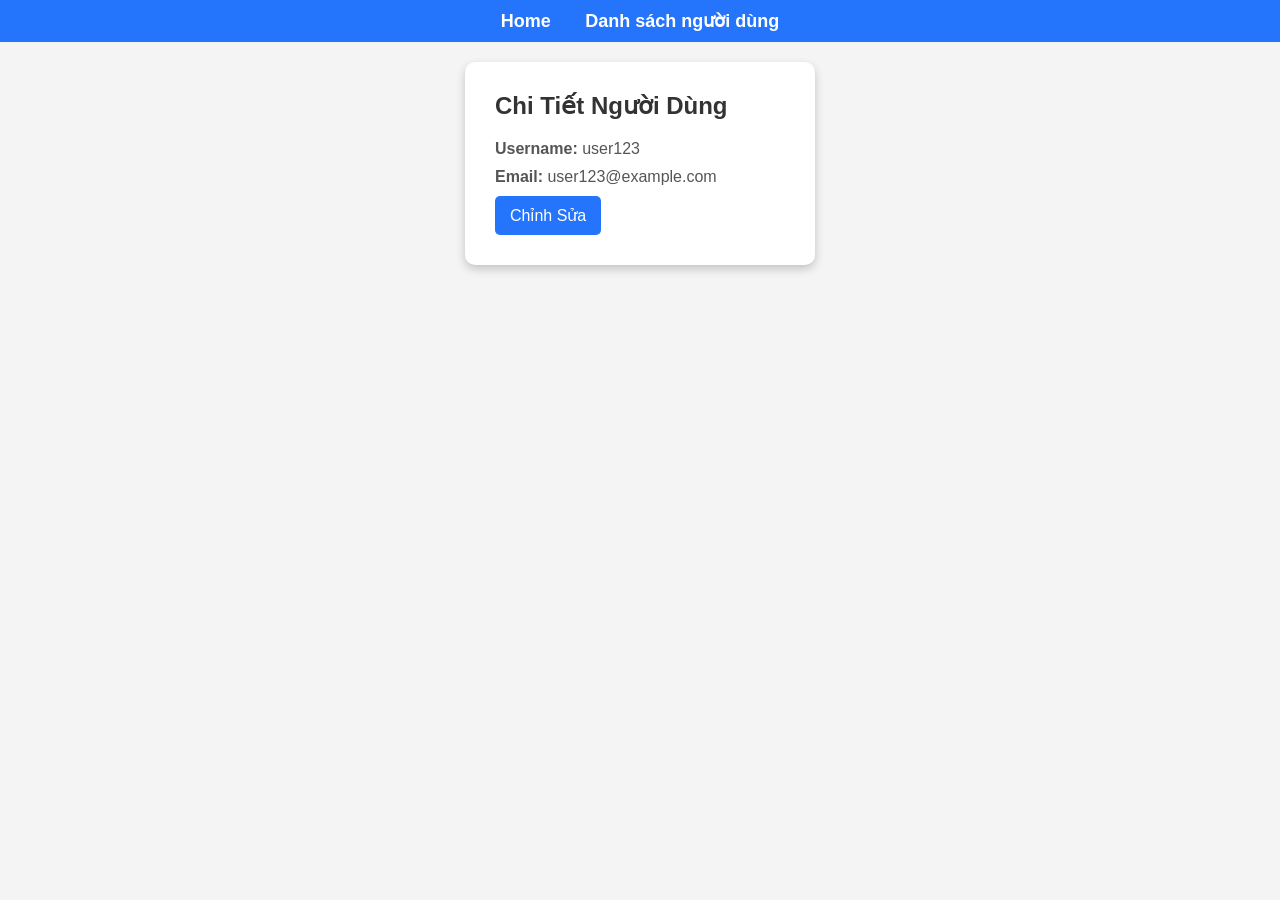
<file: public/view.html>
<!DOCTYPE html>
<html lang="vi">
<head>
    <meta charset="UTF-8">
    <meta name="viewport" content="width=device-width, initial-scale=1.0">
    <title>Chi Tiết Người Dùng</title>
    <link rel="stylesheet" href="./css/View.css">
</head>
<body>
    <nav>
        <ul>
            <li><a href="index.html">Home</a></li>
            <li><a href="users.html">Danh sách người dùng</a></li>
        </ul>
    </nav>
    <div class="user-detail-container">
        <h2>Chi Tiết Người Dùng</h2>
        <p><strong>Username:</strong> user123</p>
        <p><strong>Email:</strong> user123@example.com</p>
        <button class="edit-button" onclick="window.location.href='update.html'">Chỉnh Sửa</button>
    </div>
</body>
</html>
</file>
<file: public/css/View.css>
/* Reset mặc định */
* {
    margin: 0;
    padding: 0;
    box-sizing: border-box;
    font-family: Arial, sans-serif;
}

/* Thiết lập background tổng thể */
body {
    display: flex;
    flex-direction: column;
    align-items: center;
    /*justify-content: center;*/
    background: #f4f4f4;
    height: 100vh;
}

/* Navbar */
nav {
    width: 100%;
    text-align: center;
    margin-bottom: 20px;
}

nav ul {
    list-style: none;
    padding: 10px 0;
    background: #2575fc;
}

nav ul li {
    display: inline;
    margin: 0 15px;
}

nav ul li a {
    text-decoration: none;
    color: white;
    font-size: 18px;
    font-weight: bold;
    transition: 0.3s;
}

nav ul li a:hover {
    text-decoration: underline;
    color: #ffdd57;
}

/* Container chi tiết người dùng */
.user-detail-container {
    background: white;
    padding: 30px;
    border-radius: 10px;
    box-shadow: 0 4px 10px rgba(0, 0, 0, 0.2);
    width: 350px;
    text-align: left;
}

.user-detail-container h2 {
    margin-bottom: 20px;
    color: #333;
}

.user-detail-container p {
    font-size: 16px;
    margin-bottom: 10px;
    color: #555;
}

/* Nút chỉnh sửa */
.edit-button {
    padding: 10px 15px;
    background: #2575fc;
    color: white;
    border: none;
    border-radius: 5px;
    cursor: pointer;
    font-size: 16px;
    transition: 0.3s;
}

.edit-button:hover {
    background: #6a11cb;
}
</file>
